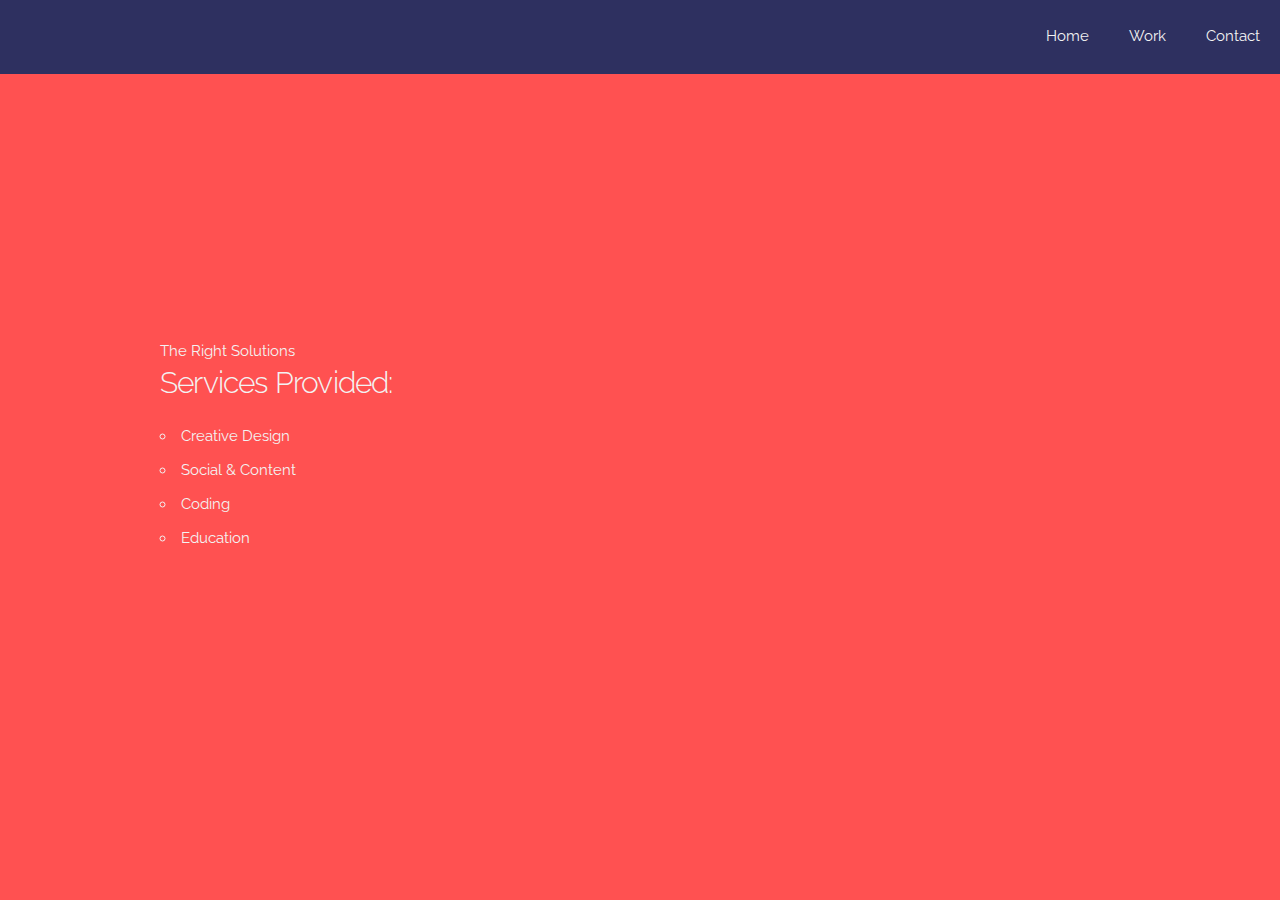
<file: index.html>
<!DOCTYPE html>
<html lang="en">

<head>
    <meta charset="utf-8">
    <meta name="viewport" content="width=device-width, initial-scale=1">
    <title>Lee Zamastil</title>
    <meta name="description" content="">
    <meta name="author" content="">

    <link href="https://fonts.googleapis.com/css?family=Raleway" rel="stylesheet">
    <link rel="stylesheet" href="css/normalize.css">
    <link rel="stylesheet" href="css/skeleton.css">
    <link rel="stylesheet" href="css/layout.css">
    <link rel="icon" type="image/png" href="images/favicon.png">
</head>

<body>


    <!-- <div id="menu"></div> -->

    <!-- <header class="site-header">
        <h4>
            The Zed
        </h4>
    </header> -->


    <nav>
        <ul class="main-nav" id="nav-list">
            <li class="icon">
                <a href="#">&#9776;</a>
            </li>
            <li class="tab" data-content="contact"><a href="#">Contact</a></li>
            <li class="tab" data-content="demos"><a href="#">Work</a></li>
            <li class="tab" data-content="articles"><a href="#">Home</a></li>
        </ul>
    </nav>

<!-- Restructive based on wireframe -->
    <main>

        <div class="container">
            <div class="row">
                <div class="one-half column" style="margin-top: 25%">

        <section id="articles" class="tab-content">
            <header>
                The Right Solutions
            </header>
            <section>
                <h4>Services Provided:</h4>
                <ul>
                    <li>Creative Design</li>
                    <li>Social &amp; Content</li>
                    <li>Coding</li>
                    <li>Education</li>
                </ul>
            </section>
        </section>


        <section id="demos" class="tab-content">
            <header>
                See Completed Projects
            </header>
            <section>
                <h4>Projects:</h4>
                <ul>
                    <li>Website Redesign</li>
                    <li>Digital Photography</li>
                    <li>Video</li>
                </ul>
            </section>
            <img id="photo1" src="images/lake-oswego-lakewood.jpg" alt="Looking over Lake Oswego at dusk">
        </section>


        <section id="contact" class="tab-content">
            <header>
                Get In Touch
            </header>
            <section>
                <h4>Find Me Almost Anywhere:</h4>
                <ul>
                    <li>Email</li>
                    <li>Social Media</li>
                        <ul>
                            <li><a href="http://twitter.com/elzed" target="_blank">Twitter</a></li>
                            <li><a href="http://github.com/elzed" target="_blank">GitHub</a></li>
                        </ul>
                    <li>Office</li>
                </ul>
            </section>
        </section>

                </div><!-- /.one-half column -->
            </div><!-- /.row -->
        </div><!-- /.container -->

    </main>


    <script src="https://ajax.googleapis.com/ajax/libs/jquery/3.1.0/jquery.min.js"></script>
    <script src="scripts/article.js"></script>
    <script src="scripts/articleView.js"></script>


</body>
</html>
</file>
<file: css/skeleton.css>
/*
* Skeleton V2.0.4
* Copyright 2014, Dave Gamache
* www.getskeleton.com
* Free to use under the MIT license.
* http://www.opensource.org/licenses/mit-license.php
* 12/29/2014
*/


/* Table of contents
––––––––––––––––––––––––––––––––––––––––––––––––––
- Grid
- Base Styles
- Typography
- Links
- Buttons
- Forms
- Lists
- Code
- Tables
- Spacing
- Utilities
- Clearing
- Media Queries
*/


/* Grid
–––––––––––––––––––––––––––––––––––––––––––––––––– */
.container {
  position: relative;
  width: 100%;
  max-width: 960px;
  margin: 0 auto;
  padding: 0 20px;
  box-sizing: border-box; }
.column,
.columns {
  width: 100%;
  float: left;
  box-sizing: border-box; }

/* For devices larger than 400px */
@media (min-width: 400px) {
  .container {
    width: 85%;
    padding: 0; }
}

/* For devices larger than 550px */
@media (min-width: 550px) {
  .container {
    width: 80%; }
  .column,
  .columns {
    margin-left: 4%; }
  .column:first-child,
  .columns:first-child {
    margin-left: 0; }

  .one.column,
  .one.columns                    { width: 4.66666666667%; }
  .two.columns                    { width: 13.3333333333%; }
  .three.columns                  { width: 22%;            }
  .four.columns                   { width: 30.6666666667%; }
  .five.columns                   { width: 39.3333333333%; }
  .six.columns                    { width: 48%;            }
  .seven.columns                  { width: 56.6666666667%; }
  .eight.columns                  { width: 65.3333333333%; }
  .nine.columns                   { width: 74.0%;          }
  .ten.columns                    { width: 82.6666666667%; }
  .eleven.columns                 { width: 91.3333333333%; }
  .twelve.columns                 { width: 100%; margin-left: 0; }

  .one-third.column               { width: 30.6666666667%; }
  .two-thirds.column              { width: 65.3333333333%; }

  .one-half.column                { width: 48%; }

  /* Offsets */
  .offset-by-one.column,
  .offset-by-one.columns          { margin-left: 8.66666666667%; }
  .offset-by-two.column,
  .offset-by-two.columns          { margin-left: 17.3333333333%; }
  .offset-by-three.column,
  .offset-by-three.columns        { margin-left: 26%;            }
  .offset-by-four.column,
  .offset-by-four.columns         { margin-left: 34.6666666667%; }
  .offset-by-five.column,
  .offset-by-five.columns         { margin-left: 43.3333333333%; }
  .offset-by-six.column,
  .offset-by-six.columns          { margin-left: 52%;            }
  .offset-by-seven.column,
  .offset-by-seven.columns        { margin-left: 60.6666666667%; }
  .offset-by-eight.column,
  .offset-by-eight.columns        { margin-left: 69.3333333333%; }
  .offset-by-nine.column,
  .offset-by-nine.columns         { margin-left: 78.0%;          }
  .offset-by-ten.column,
  .offset-by-ten.columns          { margin-left: 86.6666666667%; }
  .offset-by-eleven.column,
  .offset-by-eleven.columns       { margin-left: 95.3333333333%; }

  .offset-by-one-third.column,
  .offset-by-one-third.columns    { margin-left: 34.6666666667%; }
  .offset-by-two-thirds.column,
  .offset-by-two-thirds.columns   { margin-left: 69.3333333333%; }

  .offset-by-one-half.column,
  .offset-by-one-half.columns     { margin-left: 52%; }

}


/* Base Styles
–––––––––––––––––––––––––––––––––––––––––––––––––– */
/* NOTE
html is set to 62.5% so that all the REM measurements throughout Skeleton
are based on 10px sizing. So basically 1.5rem = 15px :) */
html {
  font-size: 62.5%; }
body {
  font-size: 1.5em; /* currently ems cause chrome bug misinterpreting rems on body element */
  line-height: 1.6;
  font-weight: 400;
  font-family: "Raleway", "HelveticaNeue", "Helvetica Neue", Helvetica, Arial, sans-serif;
  color: #222; }


/* Typography
–––––––––––––––––––––––––––––––––––––––––––––––––– */
h1, h2, h3, h4, h5, h6 {
  margin-top: 0;
  margin-bottom: 2rem;
  font-weight: 300; }
h1 { font-size: 4.0rem; line-height: 1.2;  letter-spacing: -.1rem;}
h2 { font-size: 3.6rem; line-height: 1.25; letter-spacing: -.1rem; }
h3 { font-size: 3.0rem; line-height: 1.3;  letter-spacing: -.1rem; }
h4 { font-size: 2.4rem; line-height: 1.35; letter-spacing: -.08rem; }
h5 { font-size: 1.8rem; line-height: 1.5;  letter-spacing: -.05rem; }
h6 { font-size: 1.5rem; line-height: 1.6;  letter-spacing: 0; }

/* Larger than phablet */
@media (min-width: 550px) {
  h1 { font-size: 5.0rem; }
  h2 { font-size: 4.2rem; }
  h3 { font-size: 3.6rem; }
  h4 { font-size: 3.0rem; }
  h5 { font-size: 2.4rem; }
  h6 { font-size: 1.5rem; }
}

p {
  margin-top: 0; }


/* Links
–––––––––––––––––––––––––––––––––––––––––––––––––– */
a {
  color: #1EAEDB; }
a:hover {
  color: #0FA0CE; }


/* Buttons
–––––––––––––––––––––––––––––––––––––––––––––––––– */
.button,
button,
input[type="submit"],
input[type="reset"],
input[type="button"] {
  display: inline-block;
  height: 38px;
  padding: 0 30px;
  color: #555;
  text-align: center;
  font-size: 11px;
  font-weight: 600;
  line-height: 38px;
  letter-spacing: .1rem;
  text-transform: uppercase;
  text-decoration: none;
  white-space: nowrap;
  background-color: transparent;
  border-radius: 4px;
  border: 1px solid #bbb;
  cursor: pointer;
  box-sizing: border-box; }
.button:hover,
button:hover,
input[type="submit"]:hover,
input[type="reset"]:hover,
input[type="button"]:hover,
.button:focus,
button:focus,
input[type="submit"]:focus,
input[type="reset"]:focus,
input[type="button"]:focus {
  color: #333;
  border-color: #888;
  outline: 0; }
.button.button-primary,
button.button-primary,
input[type="submit"].button-primary,
input[type="reset"].button-primary,
input[type="button"].button-primary {
  color: #FFF;
  background-color: #33C3F0;
  border-color: #33C3F0; }
.button.button-primary:hover,
button.button-primary:hover,
input[type="submit"].button-primary:hover,
input[type="reset"].button-primary:hover,
input[type="button"].button-primary:hover,
.button.button-primary:focus,
button.button-primary:focus,
input[type="submit"].button-primary:focus,
input[type="reset"].button-primary:focus,
input[type="button"].button-primary:focus {
  color: #FFF;
  background-color: #1EAEDB;
  border-color: #1EAEDB; }


/* Forms
–––––––––––––––––––––––––––––––––––––––––––––––––– */
input[type="email"],
input[type="number"],
input[type="search"],
input[type="text"],
input[type="tel"],
input[type="url"],
input[type="password"],
textarea,
select {
  height: 38px;
  padding: 6px 10px; /* The 6px vertically centers text on FF, ignored by Webkit */
  background-color: #fff;
  border: 1px solid #D1D1D1;
  border-radius: 4px;
  box-shadow: none;
  box-sizing: border-box; }
/* Removes awkward default styles on some inputs for iOS */
input[type="email"],
input[type="number"],
input[type="search"],
input[type="text"],
input[type="tel"],
input[type="url"],
input[type="password"],
textarea {
  -webkit-appearance: none;
     -moz-appearance: none;
          appearance: none; }
textarea {
  min-height: 65px;
  padding-top: 6px;
  padding-bottom: 6px; }
input[type="email"]:focus,
input[type="number"]:focus,
input[type="search"]:focus,
input[type="text"]:focus,
input[type="tel"]:focus,
input[type="url"]:focus,
input[type="password"]:focus,
textarea:focus,
select:focus {
  border: 1px solid #33C3F0;
  outline: 0; }
label,
legend {
  display: block;
  margin-bottom: .5rem;
  font-weight: 600; }
fieldset {
  padding: 0;
  border-width: 0; }
input[type="checkbox"],
input[type="radio"] {
  display: inline; }
label > .label-body {
  display: inline-block;
  margin-left: .5rem;
  font-weight: normal; }


/* Lists
–––––––––––––––––––––––––––––––––––––––––––––––––– */
ul {
  list-style: circle inside; }
ol {
  list-style: decimal inside; }
ol, ul {
  padding-left: 0;
  margin-top: 0; }
ul ul,
ul ol,
ol ol,
ol ul {
  margin: 1.5rem 0 1.5rem 3rem;
  font-size: 90%; }
li {
  margin-bottom: 1rem; }


/* Code
–––––––––––––––––––––––––––––––––––––––––––––––––– */
code {
  padding: .2rem .5rem;
  margin: 0 .2rem;
  font-size: 90%;
  white-space: nowrap;
  background: #F1F1F1;
  border: 1px solid #E1E1E1;
  border-radius: 4px; }
pre > code {
  display: block;
  padding: 1rem 1.5rem;
  white-space: pre; }


/* Tables
–––––––––––––––––––––––––––––––––––––––––––––––––– */
th,
td {
  padding: 12px 15px;
  text-align: left;
  border-bottom: 1px solid #E1E1E1; }
th:first-child,
td:first-child {
  padding-left: 0; }
th:last-child,
td:last-child {
  padding-right: 0; }


/* Spacing
–––––––––––––––––––––––––––––––––––––––––––––––––– */
button,
.button {
  margin-bottom: 1rem; }
input,
textarea,
select,
fieldset {
  margin-bottom: 1.5rem; }
pre,
blockquote,
dl,
figure,
table,
p,
ul,
ol,
form {
  margin-bottom: 2.5rem; }


/* Utilities
–––––––––––––––––––––––––––––––––––––––––––––––––– */
.u-full-width {
  width: 100%;
  box-sizing: border-box; }
.u-max-full-width {
  max-width: 100%;
  box-sizing: border-box; }
.u-pull-right {
  float: right; }
.u-pull-left {
  float: left; }


/* Misc
–––––––––––––––––––––––––––––––––––––––––––––––––– */
hr {
  margin-top: 3rem;
  margin-bottom: 3.5rem;
  border-width: 0;
  border-top: 1px solid #E1E1E1; }


/* Clearing
–––––––––––––––––––––––––––––––––––––––––––––––––– */

/* Self Clearing Goodness */
.container:after,
.row:after,
.u-cf {
  content: "";
  display: table;
  clear: both; }


/* Media Queries
–––––––––––––––––––––––––––––––––––––––––––––––––– */
/*
Note: The best way to structure the use of media queries is to create the queries
near the relevant code. For example, if you wanted to change the styles for buttons
on small devices, paste the mobile query code up in the buttons section and style it
there.
*/


/* Larger than mobile */
@media (min-width: 400px) {}

/* Larger than phablet (also point when grid becomes active) */
@media (min-width: 550px) {}

/* Larger than tablet */
@media (min-width: 750px) {}

/* Larger than desktop */
@media (min-width: 1000px) {}

/* Larger than Desktop HD */
@media (min-width: 1200px) {}
</file>
<file: css/layout.css>
body {
    background-color: #FF5151;
    color: #F3F3F3;
}

/*#menu {
    height: 100px;
    width: 100%;
    background-color: #2E3060;
}*/

/* Remove margins and padding from the list, and add a black background color */
ul.main-nav {
    list-style-type: none;
    background-color: #2E3060;
    overflow: hidden;
}

/* Float the list items side by side */
ul.main-nav li {
    float: right;
}

/* Style the links inside the list items */
ul.main-nav li a {
    display: inline-block;
    color: #F3F3F3;
    padding: 24px 20px 16px 20px;
    text-decoration: none;
    transition: 0.3s;
}

/* Change background color of links on hover */
ul.main-nav li a:hover {
    background-color: #FF5151;
}

/* Hide the list item that contains the link that should open and close the topnav on small screens */
ul.main-nav li.icon {
    display: none;
}

/* Set photo */
#photo1 {
    width: 50%;

}
</file>
